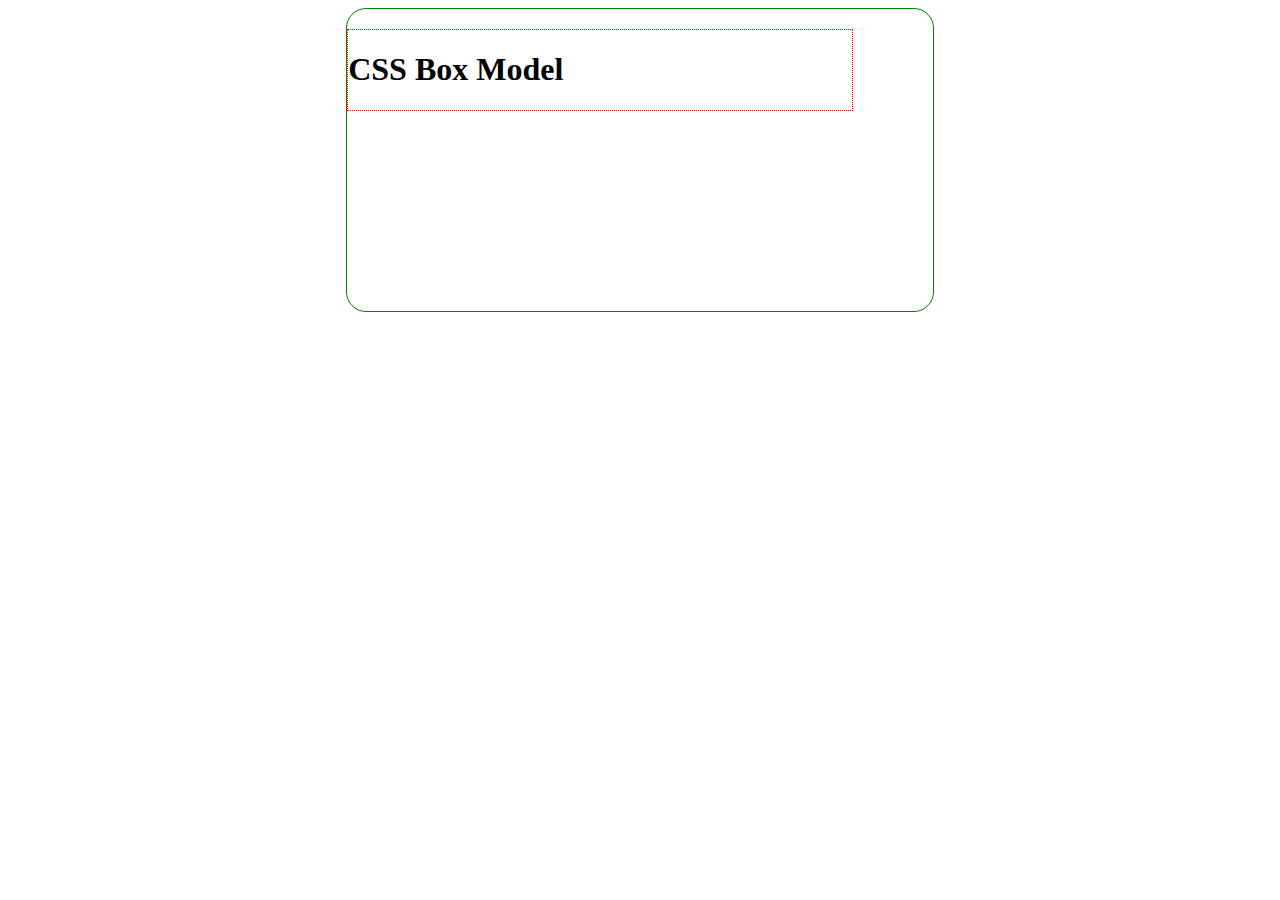
<file: CSS_Box_Model/index.html>
<!DOCTYPE html>
<html lang="en">
<head>
    <meta charset="UTF-8">
    <meta name="viewport" content="width=device-width, initial-scale=1.0">
    <title>Document</title>
    <link rel="stylesheet" href="style.css">
</head>
<body>
    <div class="container">

        <div class="inner-container">
            <h1>CSS Box Model</h1>
        </div>

    </div>
    
</body>
</html>
</file>
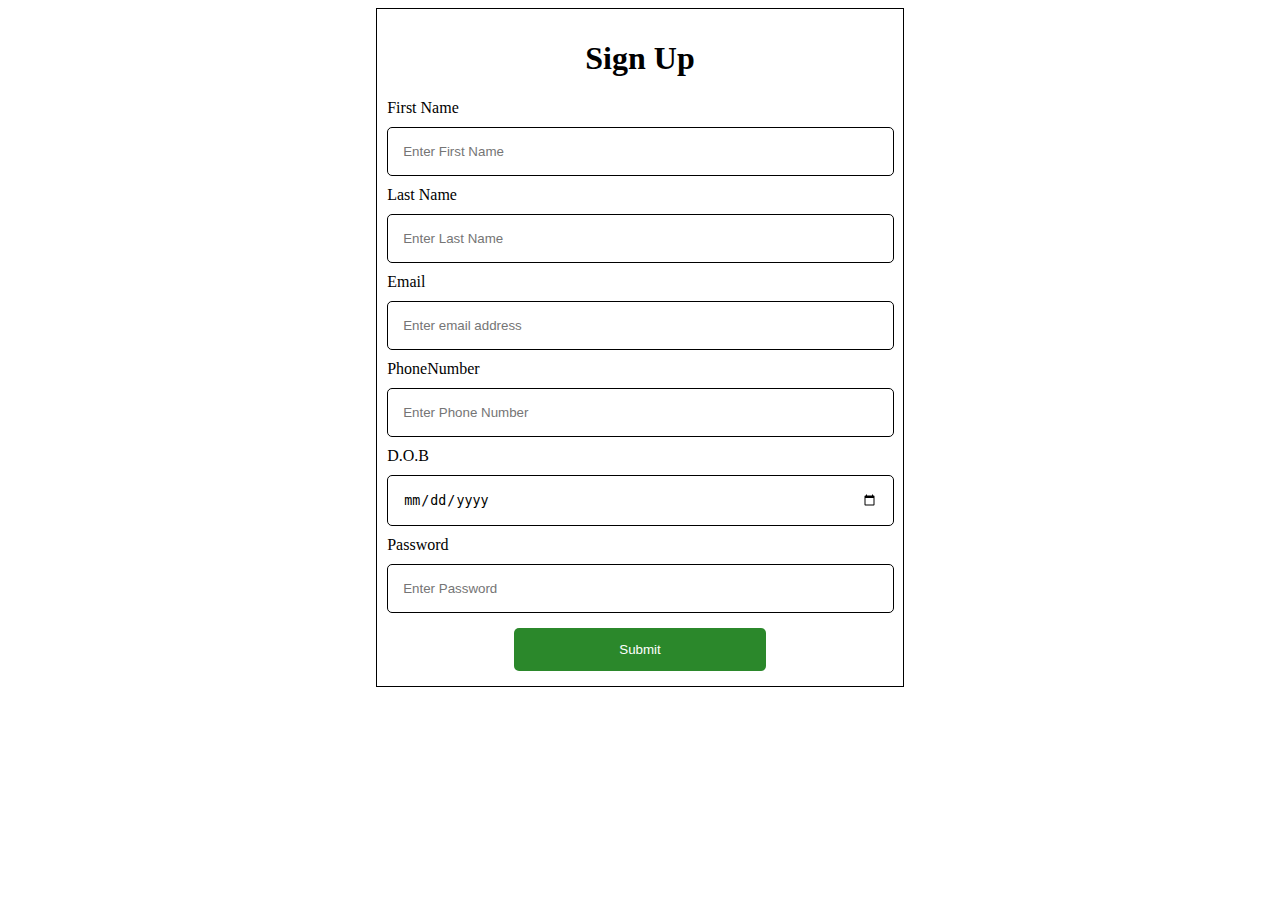
<file: Forms_Tables/index.html>
<!DOCTYPE html>
<html lang="en">
<head>
    <meta charset="UTF-8">
    <meta name="viewport" content="width=device-width, initial-scale=1.0">
    <title>Document</title>
        <style>
            #heading{
                text-align: center;
            }

            .signup_form label{
                float: left;
            }

            .signup_form{
                border: solid 1px;
                width: 40%;
                margin: 0 auto;
                padding: 10px;
                text-align: center;
            }

            .signup_form input{
                padding: 16px 15px;
                width: 94%;
                border-radius: 5px;
                border: solid 1px;
                margin: 10px 0;

            }

            .signup_form button{
                padding: 14px 12px;
                margin: 5px 0;
                width: 50%;
                background: none;
                border: none;
                background-color: rgb(43, 136, 43);
                color: white;
                border-radius: 5px;
                cursor: pointer;
            }


        </style>

</head>
<body>
    
    <form class="signup_form">
        <h1 id="heading">Sign Up</h1>
        <label for="first_name">First Name</label>
        <br>
        <input id="first_name" placeholder="Enter First Name" type="text" />
        <br>
            <label for="last_name">Last Name</label>
            <br>
            <input id="last_name" placeholder="Enter Last Name" type="text" />
            <br>
                <label for="email">Email</label>
                <br>
                <input id="email" placeholder="Enter email address" type="email" />
                <br>
                    <label for="phonenumber">PhoneNumber</label>
                    <br>
                    <input id="phonenumber" placeholder="Enter Phone Number" type="tel"/>
                    <br>
                        <label for="date_of_birth">D.O.B</label>
                        <br>
                        <input id="date_of_birth" placeholder="Enter D.O.B" type="date"/>
                        <br>
                            <label for="password">Password</label>
                            <br>
                            <input id="password" placeholder="Enter Password" type="password"/>
                            <br>

                            <button type="submit">Submit</button>

    </form>
</body>
</html>
</file>
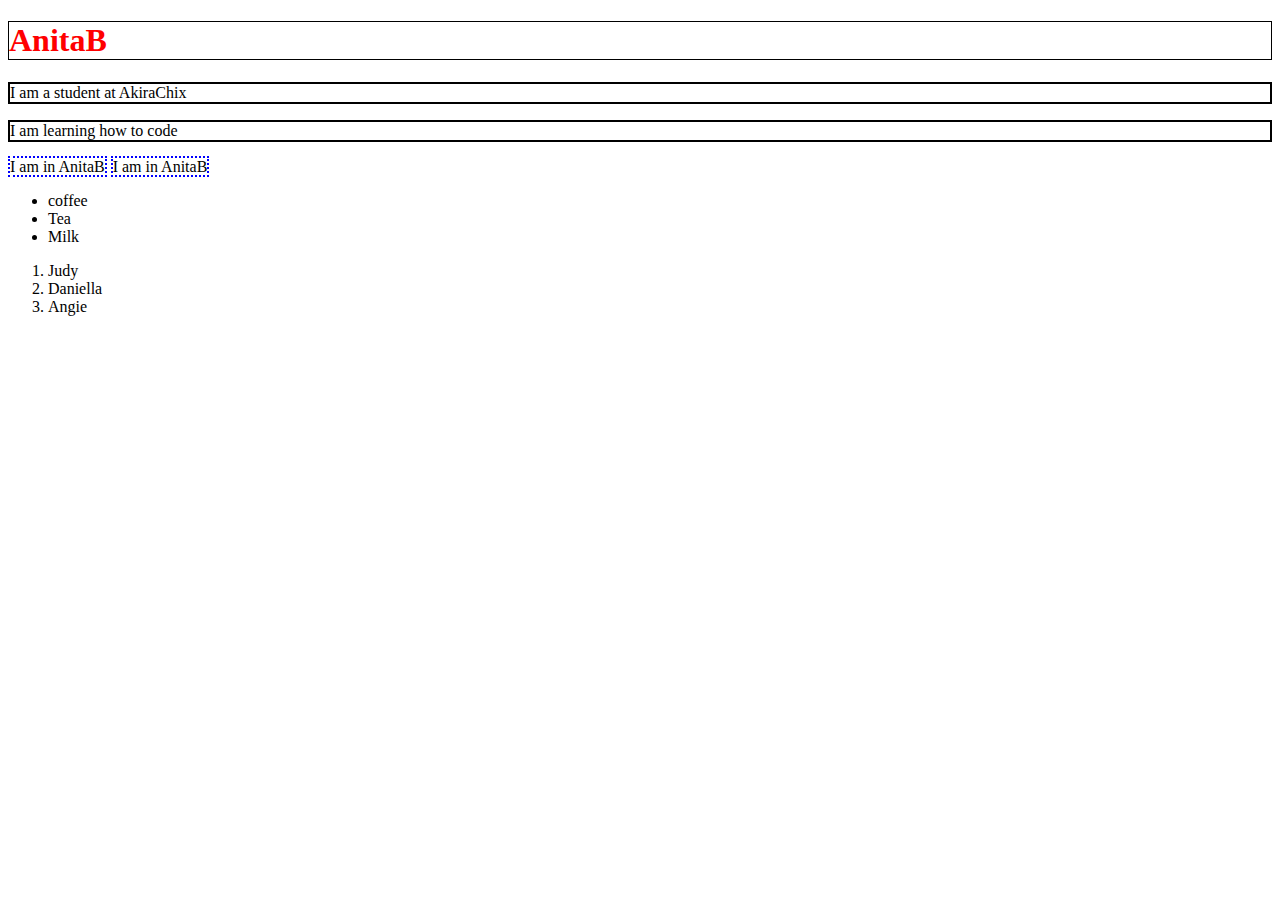
<file: Intro-HTML/index.html>
<!DOCTYPE html>
<html lang="en">
<head>
    <meta charset="UTF-8">
    <meta name="viewport" content="width=device-width, initial-scale=1.0">
    <title>AnitaB</title>
</head>
<body>
    <!-- Elements -->
   <h1 style="color:red; border: 1px solid black;">AnitaB</h1> 
   <p style="border: 2px solid;">I am a student at AkiraChix</p>
   <p style="border: 2px solid;">I am learning how to code</p>
   <span style="border: dotted 2px blue;">I am in AnitaB</span>
   <span style="border: dotted 2px blue;">I am in AnitaB</span>
   <ul>
    <li>coffee</li>
    <li>Tea</li>
    <li>Milk</li>
   </ul>
   <ol>
    <li>Judy</li>
    <li>Daniella</li>
    <li>Angie</li>
   </ol>
   


</body>
</html>
</file>
<file: CSS_Box_Model/style.css>
.container{
    border: solid 1px green;
    border-radius: 20px;
    padding: 20px 80px 200px 0px;
    margin: 0 auto;
    width: 40%;
}

.inner-container{
    border: dotted 1px red;
}
</file>
